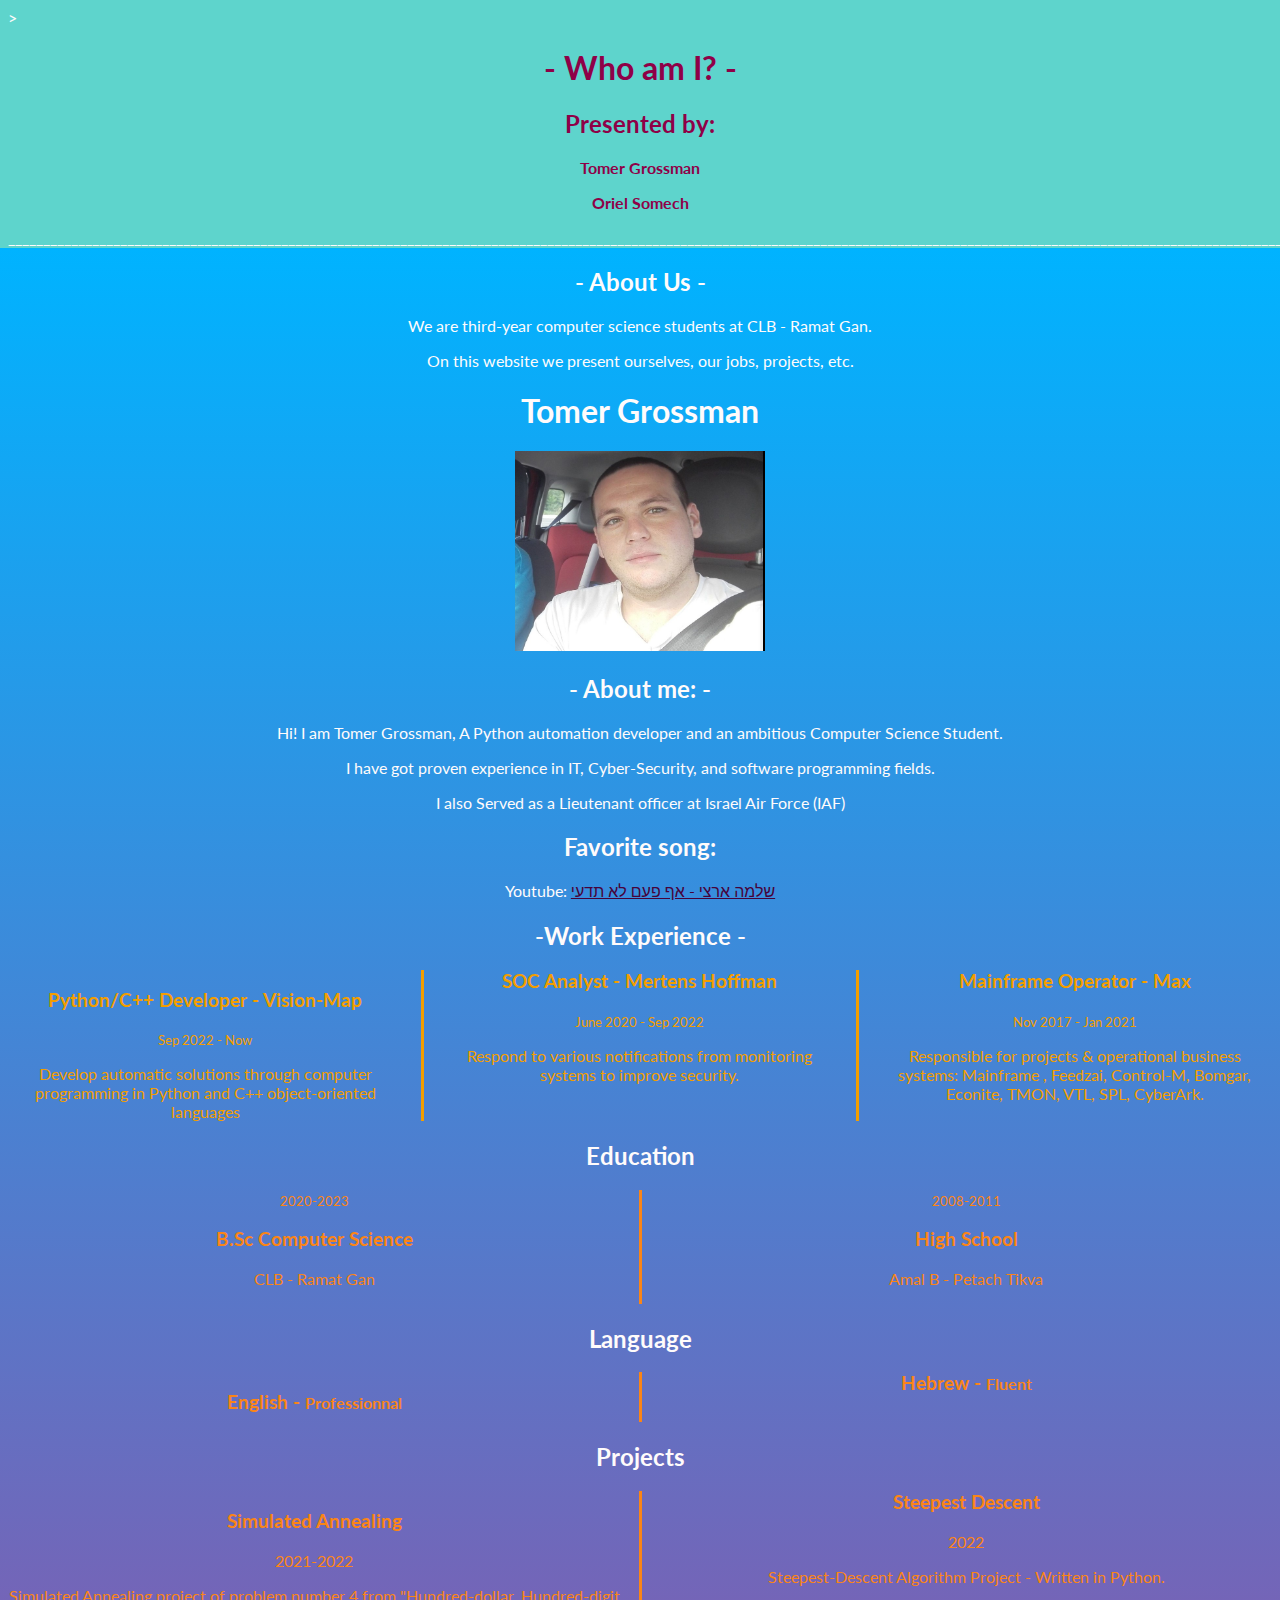
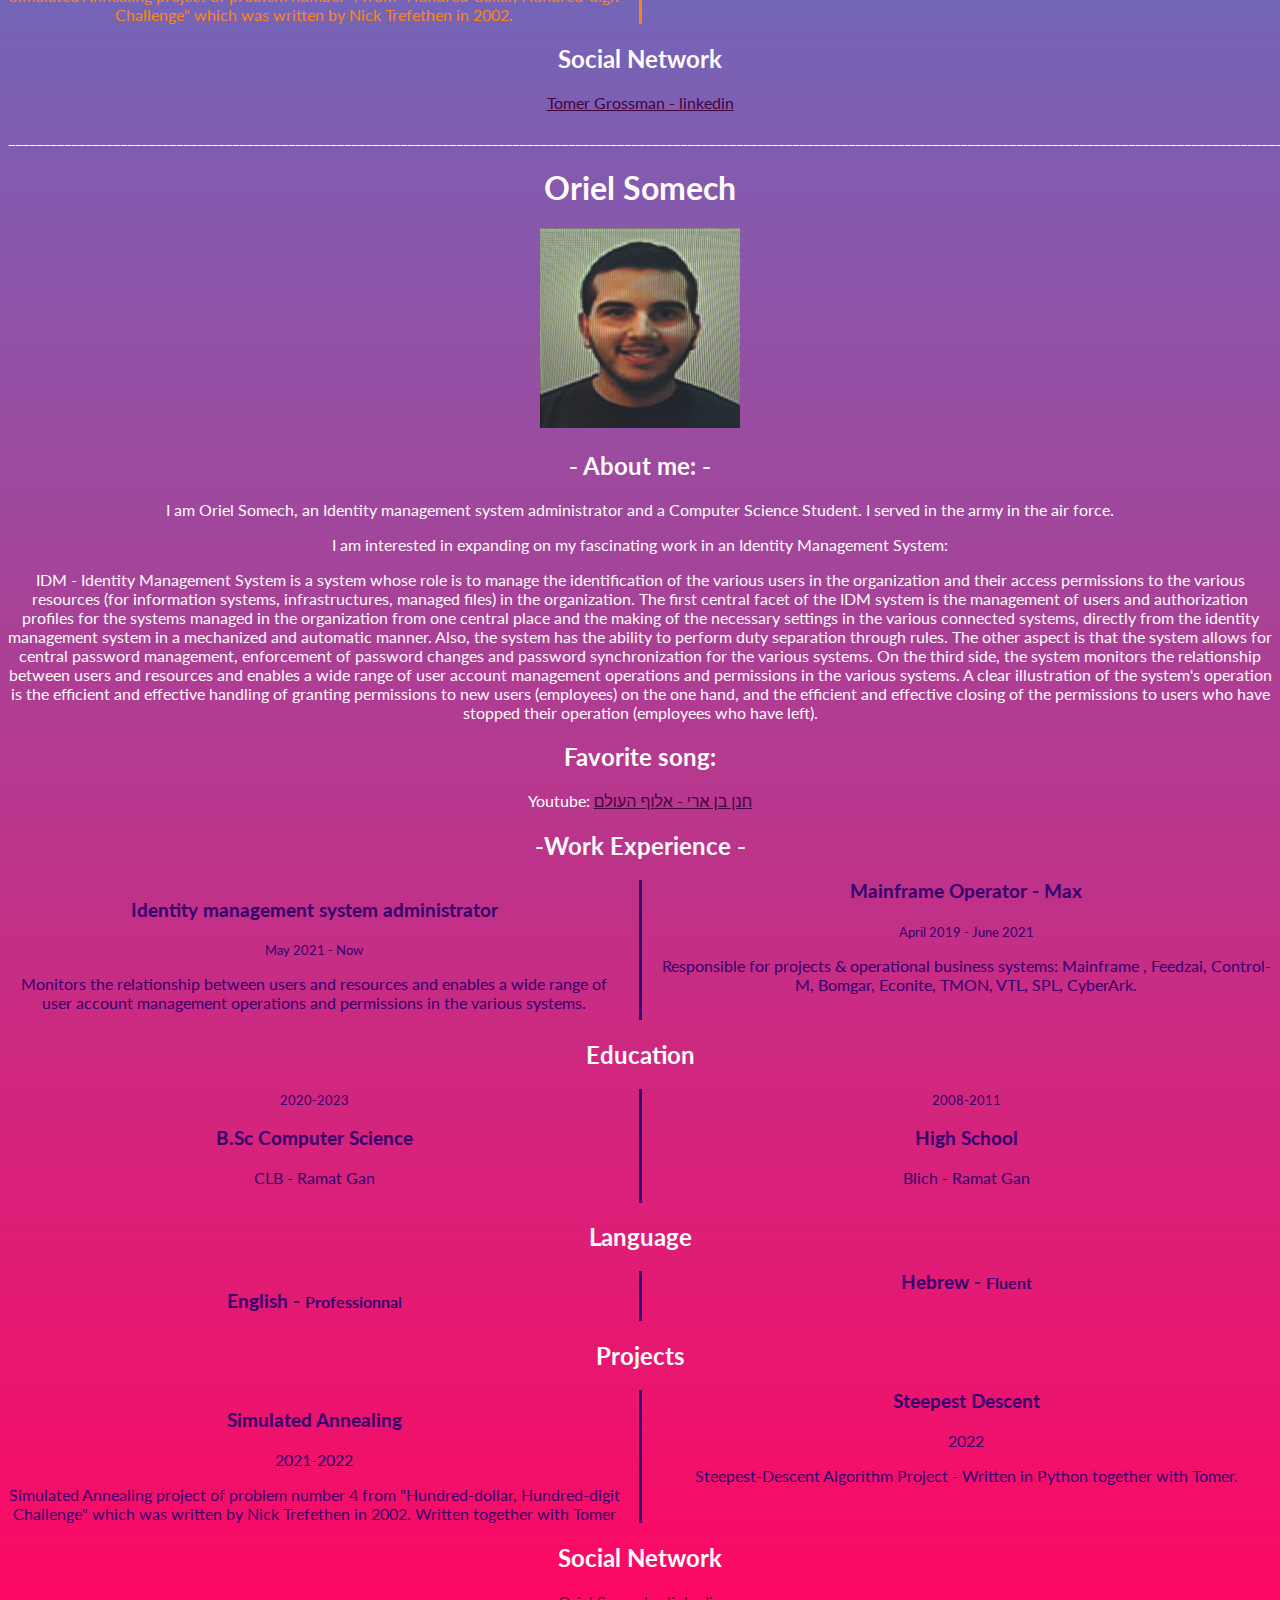
<file: Project 1 - Who am I/index.html>
<!DOCTYPE html>
<html lang="en">

<head class="heading">
  <meta charset="UTF-8">
  <meta content="width=device-width,initial-scale=1" name="viewport">
  <meta content="description" name="description">

  <title>Title page</title>  

<link href="style.css" rel="stylesheet">
<link rel="stylesheet" href="https://fonts.googleapis.com/css?family=Lato">
</head>

<style>
    head {font-family: "Lato", sans-serif}
    body {font-family: "Lato", sans-serif}
    .mySlides {display: none} </style>

<body> 

<!-- content of header -->
></div>
<main class="">
  <header class="heading">
    <div class="center">
        <!-- 1 -->
      <h1>- Who am I? - </h1>
      <h2>Presented by:</h2>
      <!-- 2 -->
      <p>Tomer Grossman</p>
      <p>Oriel Somech</p>
    </div>
  </header>



<!-- site content  -->
 
   <div class="center">
    <p>[base64]</p>
        <h2>- About Us -</h2>
            <p>We are third-year computer science students at CLB - Ramat Gan.</p>
            <p>On this website we present ourselves, our jobs, projects, etc.</p>
        <h1>Tomer Grossman</h1>
        <!-- 3 -->
        <img src="Tomer_Avatar.jpg" alt="Tomer" style="width:250px;height:200px;">
        <h2>- About me: -</h2>
        <p>Hi! I am Tomer Grossman, A Python automation developer and an ambitious Computer Science Student.</p>
        <p>I have got proven experience in IT, Cyber-Security, and software programming fields.</p>
        <p>I also Served as a Lieutenant officer at Israel Air Force (IAF)</p>
        <h2>Favorite song: </h2>
        <p>Youtube: <a href="https://www.youtube.com/watch?v=8GmoiZ9j2YM" title="מתוך האלבום - דרכים - 1979">שלמה ארצי - אף פעם לא תדעי</a></p>
        <h2>-Work Experience -</h2>
        <!-- 4 -->
        <div class="newspaper">
            <h3 class="h5">Python/C++ Developer - Vision-Map</h3>
            <!-- 5 -->
            <small class="date">Sep 2022 - Now</small>
            <p>Develop automatic solutions through computer programming in Python and C++ object-oriented languages</p>
            <h3 class="h5">SOC Analyst - Mertens Hoffman</h3>
            <small class="date">June 2020 - Sep 2022</small>
            <p>Respond to various notifications from monitoring systems to improve security.</p>
            <h3 class="h5">Mainframe Operator  - Max</h3>
            <small class="date">Nov 2017 - Jan 2021</small>
            <p>Responsible for projects & operational business systems: Mainframe , Feedzai, Control-M, Bomgar, Econite, TMON, VTL, SPL, CyberArk.</p>
        </div>


        <h2>Education</h2>
        <div class="newspaper2">
                <small class="date">2020-2023</small>
                <h3 class="h5 date-title">B.Sc Computer Science</h3>
                <p>CLB - Ramat Gan</p>
                 <!-- 1 -->
                <small class="date">2008-2011</small>
                <h3 class="h5 date-title">High School</h3>
                <p>Amal B - Petach Tikva</p>
        </div>
    
        <h2>Language</h2>
        <div class="newspaper2">
                <h3 class="h5">English - <small>Professionnal</small></h3>
                <h3 class="h5">Hebrew - <small>Fluent</small></h3>
        </div>

        <h2>Projects</h2>
        <div class="newspaper2">
                <h3 class="h5">Simulated Annealing</h3>
                <p>2021-2022</p>
                <p>Simulated Annealing project of problem number 4 from "Hundred-dollar, Hundred-digit Challenge" which was written by Nick Trefethen in 2002. </p>
                <h3 class="h5">Steepest Descent</h3>
                <p>2022</p>
                <p>Steepest-Descent Algorithm Project - Written in Python.</p>
        </div>
    
        <h2>Social Network</h2>
        <p class="social-buttons"><a href="https://www.linkedin.com/in/tomer-g-2b2b36173/" title=""><span class="social-round-icon fa-icon"><i class="linkedin"></i></span>Tomer Grossman - linkedin</a></p>
        <p>[base64]</p>
        <h1>Oriel Somech</h1>
        <img src="Oriel_Avatar.jpeg" alt="Oriel" style="width:200px;height:200px;">
        <h2>- About me: -</h2>
        <p>I am Oriel Somech, an Identity management system administrator and a Computer Science Student. I served in the army in the air force.</p>
        <p>I am interested in expanding on my fascinating work in an Identity Management System:</p>
        <p> IDM - Identity Management System is a system whose role is to manage the identification of the various users in the organization and their access permissions to the various resources (for information systems, infrastructures, managed files) in the organization.
            The first central facet of the IDM system is the management of users and authorization profiles for the systems managed in the organization from one central place and the making of the necessary settings in the various connected systems, directly from the identity management system in a mechanized and automatic manner. Also, the system has the ability to perform duty separation through rules.
            The other aspect is that the system allows for central password management, enforcement of password changes and password synchronization for the various systems.
            On the third side, the system monitors the relationship between users and resources and enables a wide range of user account management operations and permissions in the various systems. A clear illustration of the system's operation is the efficient and effective handling of granting permissions to new users (employees) on the one hand, and the efficient and effective closing of the permissions to users who have stopped their operation (employees who have left).
            </p>
        <h2>Favorite song: </h2>
        <p>Youtube: <a href="https://www.youtube.com/watch?v=jlCNqyY-fAk&ab_channel=HananBenAriOfficial%D7%97%D7%A0%D7%9F%D7%91%D7%9F%D7%90%D7%A8%D7%99%D7%94%D7%A2%D7%A8%D7%95%D7%A5%D7%94%D7%A8%D7%A9%D7%9E%D7%99" title="חנן בן ארי - בחירה של אוריאל סומך">חנן בן ארי - אלוף העולם</a></p>
        <h2>-Work Experience -</h2>
        <div class="newspaper_oriel">
            <h3 class="h5">Identity management system administrator</h3>
            <small class="date">May 2021 - Now</small>
            <p>Monitors the relationship between users and resources and enables a wide range of user account management operations and permissions in the various systems.</p>
            <h3 class="h5">Mainframe Operator  - Max</h3>
            <small class="date">April 2019 - June 2021</small>
            <p>Responsible for projects & operational business systems: Mainframe , Feedzai, Control-M, Bomgar, Econite, TMON, VTL, SPL, CyberArk.</p>
        </div>


        <h2>Education</h2>
        <div class="newspaper_oriel">
                <small class="date">2020-2023</small>
                <h3 class="h5 date-title">B.Sc Computer Science</h3>
                <p>CLB - Ramat Gan</p>
                <small class="date">2008-2011</small>
                <h3 class="h5 date-title">High School</h3>
                <p>Blich - Ramat Gan</p>
        </div>
    
        <h2>Language</h2>
        <div class="newspaper_oriel">
                <h3 class="h5">English - <small>Professionnal</small></h3>
                <h3 class="h5">Hebrew - <small>Fluent</small></h3>
        </div>

        <h2>Projects</h2>
        <div class="newspaper_oriel">
                <h3 class="h5">Simulated Annealing</h3>
                <p>2021-2022</p>
                <p>Simulated Annealing project of problem number 4 from "Hundred-dollar, Hundred-digit Challenge" which was written by Nick Trefethen in 2002. Written together with Tomer </p>
                <h3 class="h5">Steepest Descent</h3>
                <p>2022</p>
                <p>Steepest-Descent Algorithm Project - Written in Python together with Tomer.</p>
        </div>
    
        <h2>Social Network</h2>
        <p class="social-buttons"><a href="https://www.linkedin.com/in/%D7%90%D7%95%D7%A8%D7%99%D7%90%D7%9C-%D7%A1%D7%95%D7%9E%D7%9A-458962241/" title=""><span class="social-icon"><i class="linkedin"></i></span>Oriel Somech - linkedin</a></p>
    </div>
    </div>
</main>



</html>
</file>
<file: Project 1 - Who am I/style.css>
/* <!-- 1 --> */
body.monfont {
    font-family: "Courier New", Courier, monospace
  }
  body {
    color: rgb(255, 251, 251);
    /* background-color: rgb(1, 255, 213); */
    background: linear-gradient(0deg, #ff0762 0%, #00b3ff 92.3%, #5ed4cc 5%);
  }
  /* <!-- 2 --> */
  .center {
    text-align: center;
  }
  /* <!-- 3 --> */
  .heading {
    color: rgb(143, 0, 71);
    text-align: center;
    font-weight: bold;
  }
  /* <!-- 4 --> */
  .strong {
    color: rgb(58, 9, 9);
    font-size: 150%;
    font-weight: bold;
  }
  .unreadable {
      color: rgb(81, 49, 49);
      background-color: rgb(92, 176, 149);
  }
  .text {
      text-align: justify;
  }
  .footer {
    position: absolute;
    right: 0;
    bottom: -100;
    left: 0;
    padding: 1rem;
    text-align: center;
  }

  a {
      color: rgb(70, 2, 58);
      text-decoration: underline;
  }
/* <!-- 5 --> */
  .newspaper {
    column-count: 3;
    column-gap: 40px;
    column-rule-style: solid;
    color: rgb(243, 158, 0)
  }

  .newspaper2 {
    column-count: 2;
    column-gap: 40px;
    column-rule-style: solid;
    color: rgb(250, 133, 23)
  }

  .newspaper_oriel {
    column-count: 2;
    column-gap: 40px;
    column-rule-style: solid;
    color: rgb(54, 0, 111)
  }
</file>
